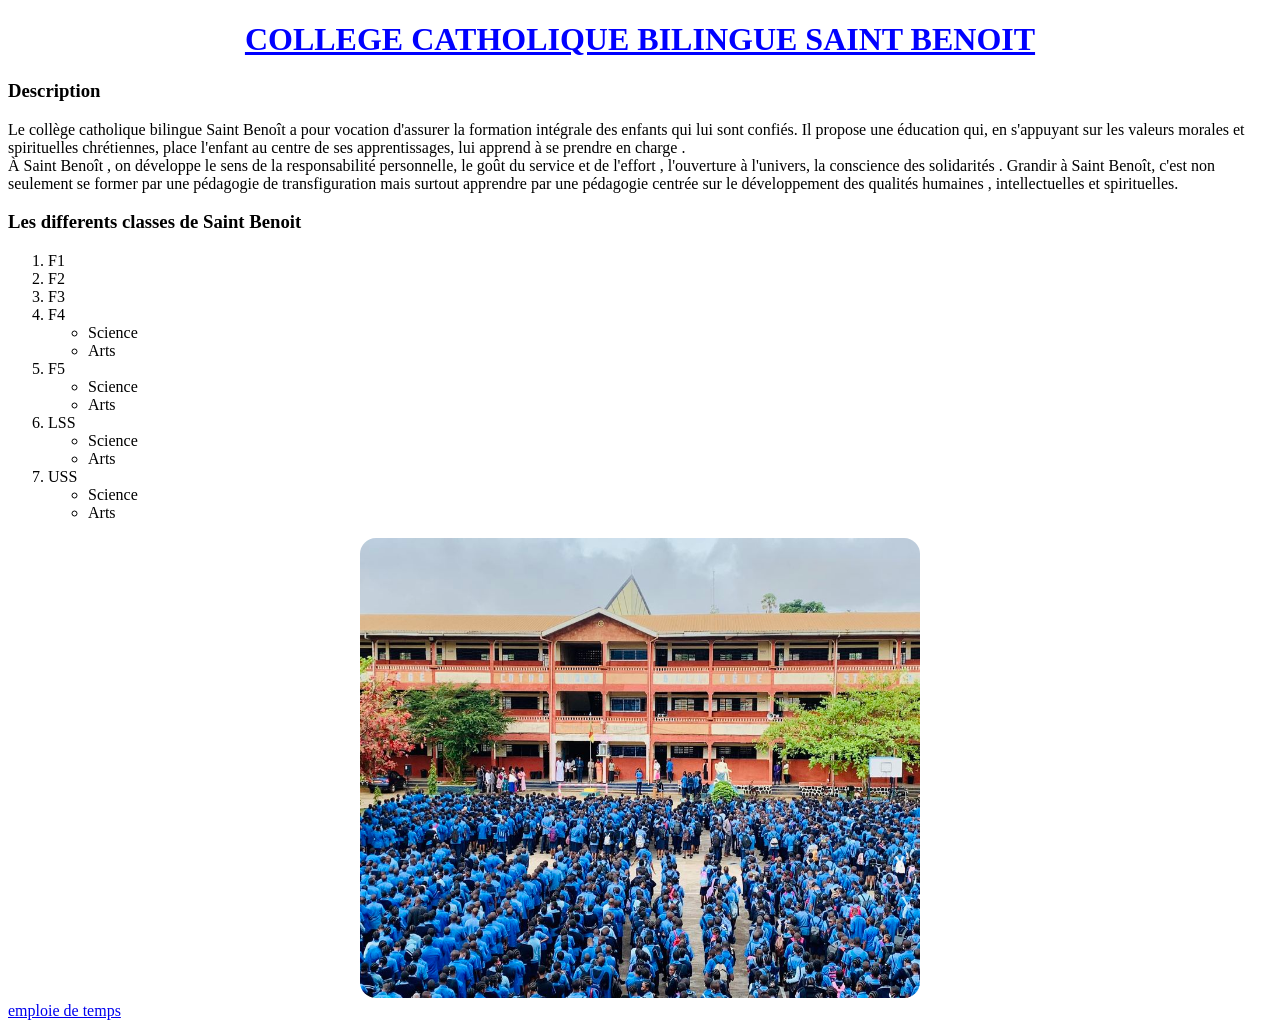
<file: index.html>
<!DOCTYPE html>
<html lang="en">

<head>
    <title>College Saint Benoit</title>
    <link rel="stylesheet" href="index.css">
</head>

<body>
    <h1> COLLEGE CATHOLIQUE BILINGUE SAINT BENOIT</h1>
    <h3> Description </h3>
    <p>  Le collège catholique bilingue Saint Benoît a pour vocation d'assurer la formation intégrale des enfants qui lui sont confiés. Il propose une éducation qui, en s'appuyant
        sur les valeurs morales et spirituelles chrétiennes, place l'enfant au centre de ses apprentissages, lui apprend
        à se prendre en charge . <br>
        À Saint Benoît , on développe le sens de la responsabilité personnelle, le goût du service et de l'effort ,
        l'ouverture à l'univers, la conscience des solidarités .
        Grandir à Saint Benoît, c'est non seulement se former par une pédagogie de transfiguration mais surtout
        apprendre par une pédagogie centrée sur le développement des qualités humaines , intellectuelles et spirituelles. </p>
    <!-- Insertion de l'image -->

    <!-- Liste ordonne des filieres -->
    <h3> Les differents classes de Saint Benoit </h3>
    <ol>
        <li> F1 </li>
        <li> F2 </li>
        <li> F3 </li>
        <li> F4 </li>
        <ul>
            <li>Science</li>
            <li>Arts</li>
        </ul>
        <li> F5 </li>
        <ul>
            <li>Science</li>
            <li>Arts</li>
        </ul>
        <li> LSS </li>
        <ul>
            <li>Science</li>
            <li>Arts</li>
        </ul>
        <li> USS </li>
        <ul>
            <li>Science</li>
            <li>Arts</li>
        </ul>
    </ol>
    <!-- Insertion d'image-->
    <center>
    <img src="benoit.jpg" alt="Image de saint benoit ">
    </center>
    <!-- Lien permetant de mener a l'emploie de temp-->
    <a href="emploi-temp.html"> emploie de temps</a>

</body>

</html>
</file>
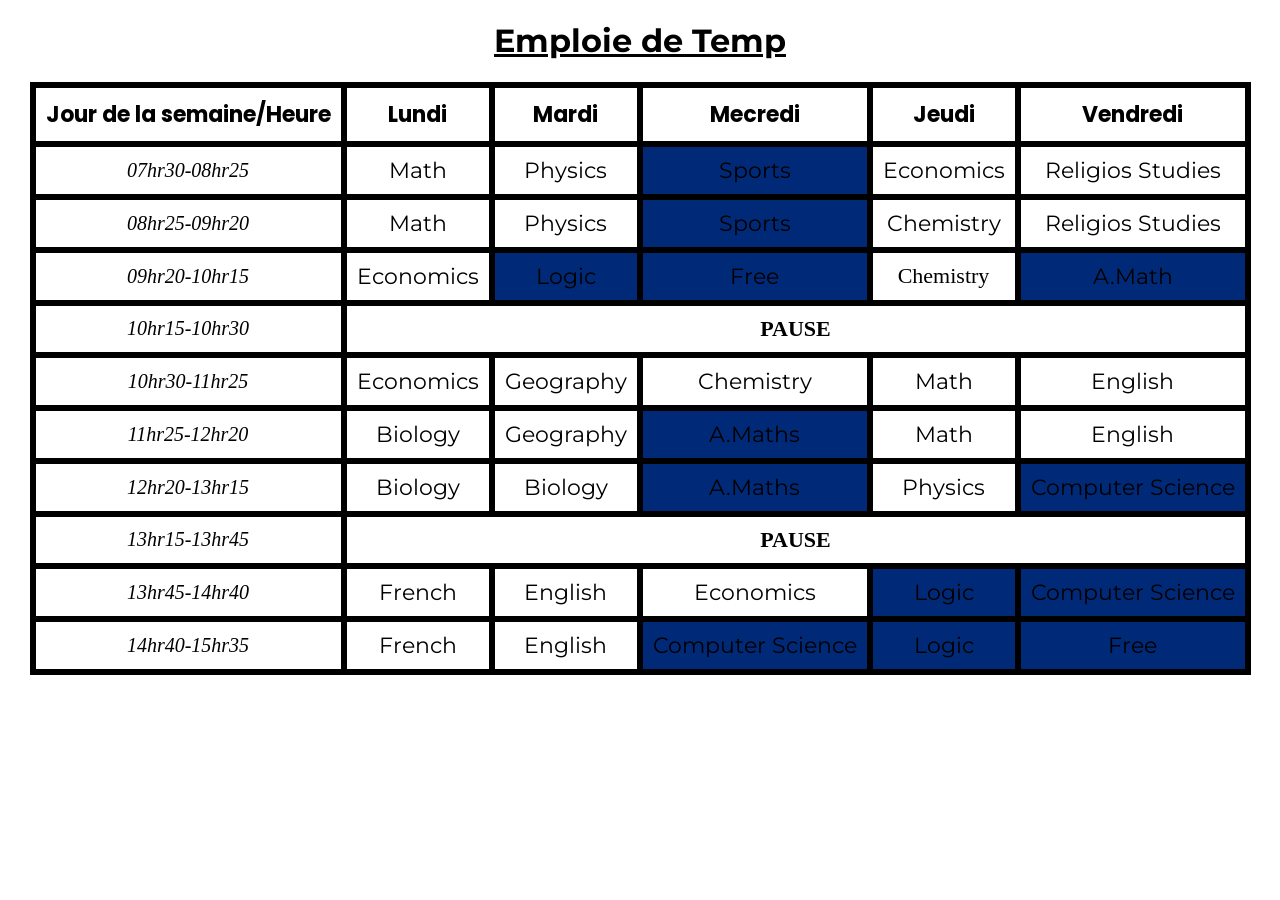
<file: emploi-temp.html>
<!DOCTYPE html>
<html lang="en">
<head>
    <title>Troisieme</title>
    <!-- Inclusion du fichier css-->
    <link rel="stylesheet" href="emploi-temp.css">
    <!-- Inclusion de la police Montserrat de Google Fonts-->
    <link rel="stylesheet" href="https://fonts.googleapis.com/css2?family=Montserrat&display=swap">
    <!-- Inclusion de la police Poppins de Google Fonts-->
    <link rel="stylesheet" href="https://fonts.googleapis.com/css2?family=Poppins&display=swap">
</head>
<body>
    <h1> Emploie de Temp</h1>
    <!--Creation de la table 11X6-->
    <table>
        <tr id="jour">
            <td> Jour de la semaine/Heure </td>
            <td> Lundi </td>
            <td> Mardi </td>
            <td> Mecredi </td>
            <td> Jeudi </td>
            <td> Vendredi </td>
        </tr>
        <tr>
            <td id="heure1"> 07hr30-08hr25 </td>
            <td class="matiere"> Math</td>
            <td class="matiere"> Physics</td>
            <td id="yamo", class="matiere"> Sports  </td>
            <td class="matiere"> Economics</td>
            <td class="matiere"> Religios Studies</td>
        </tr>
        <tr>
            <td id="heure2"> 08hr25-09hr20 </td>
            <td class="matiere"> Math</td>
            <td class="matiere"> Physics</td>
            <td id="yamo2", class="matiere"> Sports</td>
            <td class="matiere"> Chemistry</td>
            <td class="matiere"> Religios Studies</td>
        </tr>
        <tr>
            <td id="heure3"> 09hr20-10hr15 </td>
            <td class="matiere"> Economics</td>
            <td id="yamo3", class="matiere"> Logic  </td>
            <td id="yamo6", class="matiere"> Free</td>
            <td> Chemistry</td>
            <td id="yamo4", class="matiere"> A.Math</td>
        </tr>
        <tr>
            <td id="heure4"> 10hr15-10hr30</td>
            <td colspan="6" id="pause"> PAUSE</td>
        </tr>
        <tr>
            <td id="heure5"> 10hr30-11hr25 </td>
            <td class="matiere"> Economics</td>
            <td class="matiere"> Geography</td>
            <td class="matiere"> Chemistry</td>
            <td class="matiere"> Math</td>
            <td class="matiere"> English</td>
        </tr>
        <tr>
            <td id="heure6"> 11hr25-12hr20 </td>
            <td class="matiere"> Biology</td>
            <td class="matiere"> Geography</td>
            <td id="yamo5", class="matiere"> A.Maths</td>
            <td class="matiere"> Math</td>
            <td class="matiere"> English</td>
        </tr>
        <tr>
            <td id="heure7"> 12hr20-13hr15 </td>
            <td class="matiere"> Biology</td>
            <td class="matiere"> Biology</td>
            <td id="yamo7", class="matiere"> A.Maths</td>
            <td class="matiere"> Physics</td>
            <td id="yamo8", class="matiere"> Computer Science</td>
        </tr>
        <tr>
            <td id="heure8"> 13hr15-13hr45</td>
            <td colspan="6" id="pause2"> PAUSE</td>
        </tr>
        <tr>
            <td id="heure9"> 13hr45-14hr40 </td>
            <td class="matiere"> French</td>
            <td class="matiere"> English</td>
            <td class="matiere"> Economics</td>
            <td id="yamo9", class="matiere"> Logic</td>
            <td id="yamo10", class="matiere"> Computer Science</td>
        </tr>
        <tr>
            <td id="heure10"> 14hr40-15hr35 </td>
            <td class="matiere"> French</td>
            <td class="matiere"> English</td>
            <td id="yamo11", class="matiere"> Computer Science</td>
            <td id="yamo12", class="matiere"> Logic</td>
            <td id="yamo13", class="matiere"> Free</td>
        </tr>
    </table>
</body>
</html>
</file>
<file: index.css>
h1{
    text-align: center;
    text-decoration: underline;
    color: #0000FF;
}
img{
    width: 560px;
    height: 460px;
    border-radius: 16px;
    bottom: 0;
    left: 0;

}
</file>
<file: emploi-temp.css>
/* Les jours en gras de 20px */
#jour{
    padding: 300px;
    font-weight: bold;
    font-size: 20px;
}
/* Les jours en italqie de 20px */
#heure1,#heure2,#heure3,#heure4,#heure5,#heure6,#heure7,#heure8,#heure8,#heure9,#heure10{
    font-style: italic;
    font-size: 20px;
}
/* Les matieres preferer en coleur blue marine*/
#yamo,#yamo2,#yamo3,#yamo4,#yamo5,#yamo6,#yamo7,#yamo8,#yamo9,#yamo10,#yamo11,#yamo12,#yamo13{
    background-color: #002a77;
}
/* Les matieres utilisant la police Montserrat */
.matiere {
    font-family: 'Montserrat', sans-serif;
}
/* Les jours utilisant la police Poppins */
#jour{
    font-family: 'Poppins', sans-serif;
}
/* Touche personnelle*/
h1{
    text-align: center;
    text-decoration: underline;
    font-family: 'Montserrat', sans-serif;
}
table{
    /*Touches elementaires */
    border-collapse: collapse;
    margin-left: auto;  
    margin-right: auto;
    text-align: center;
    /*Touches non-elementaires */
    border-style: solid;
    border-color: #000000;
}
/* Ajustements des lignes colspaner */
#pause,#pause2{
    text-align: center;
    font-weight: bold;
}
/*Ajustement des valeurs des lignes de bore */
td,tr{
    padding: 10px;      
    font-size: 22px;
    border-style: solid;
    border-width: 6px;
}
</file>
